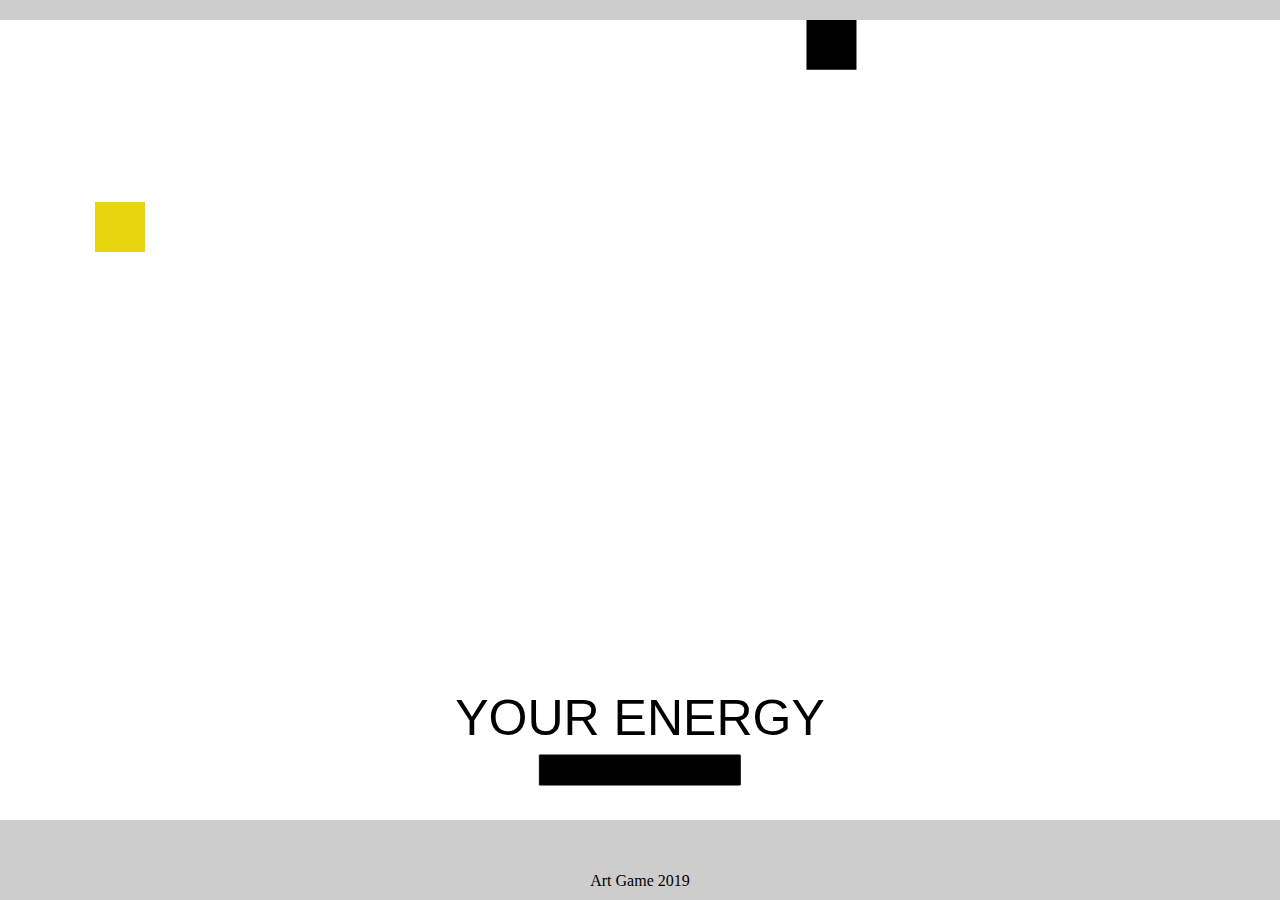
<file: code for final/index.html>
<!DOCTYPE html>
<html>
<head>
  <script src="lib/p5.js"></script>
  <script src="lib/p5.dom.min.js"></script>
  <script src="lib/p5.sound.min.js"></script>
  <script src="lib/p5.play.js"></script>
  <link rel="stylesheet" type="text/css" href="style.css">
  <meta charset="utf-8">
</head>
<body>
  <script src="sketch.js"></script>
  <div id="content">
  <div id="text">
    <h1> TaeMinKim </h1>


  </div>
  <div id="footer">Art Game 2019</div>
  </div>
</body>
</html>
</file>
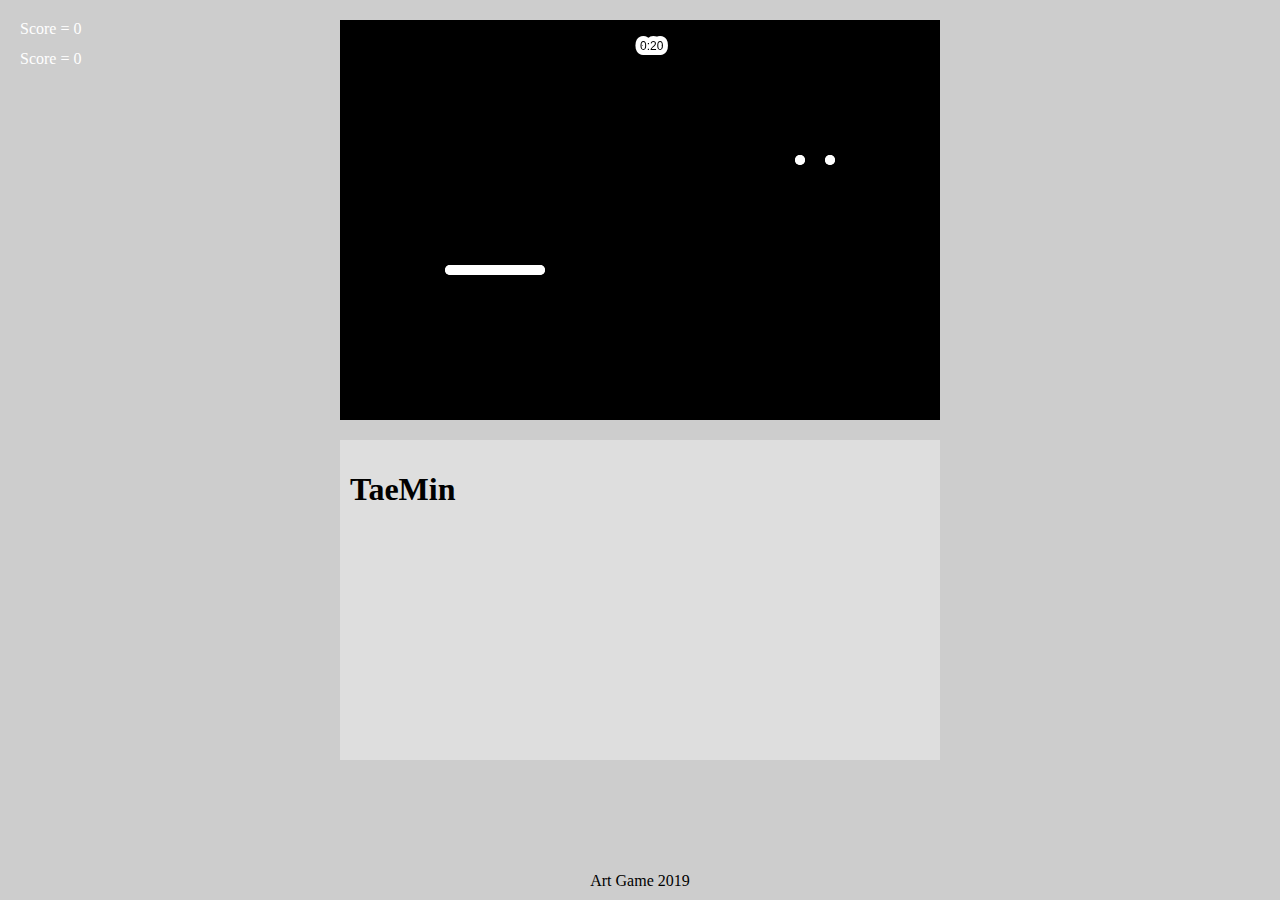
<file: code for snake/index.html>
<!DOCTYPE html>
<html>
<head>
  <script src="lib/p5.js"></script>
  <script src="lib/p5.dom.min.js"></script>
  <script src="lib/p5.sound.min.js"></script>
  <script src="lib/p5.play.js"></script>
  <link rel="stylesheet" type="text/css" href="style.css">
  <meta charset="utf-8">
</head>
<body>
  <script src="sketch.js"></script>
  <div id="content">
  <div id="text">
    <h1> TaeMin </h1>

  </div>
  <div id="footer">Art Game 2019</div>
  </div>
</body>
</html>
</file>
<file: code for final/style.css>
html, body {
  margin: 0;
  padding: 0;
  background-color: #cdcdcd;
}
canvas {
  display: block;
}

#content {
}

#text {
  display: block;
  margin-top: 440px;
  margin-left: auto;
  margin-right: auto;
  width: 580px;
  height: 300px;
  padding: 10px;
  /* text-align: center; */
  background-color: #dedede;
}

#footer {
    position: absolute;
    bottom: 10px;
    width: 100%;
    text-align: center;
}
</file>
<file: code for snake/style.css>
html, body {
  margin: 0;
  padding: 0;
  background-color: #cdcdcd;
}
canvas {
  display: block;
}

#content {
}

#text {
  display: block;
  margin-top: 440px;
  margin-left: auto;
  margin-right: auto;
  width: 580px;
  height: 300px;
  padding: 10px;
  /* text-align: center; */
  background-color: #dedede;
}

#footer {
    position: absolute;
    bottom: 10px;
    width: 100%;
    text-align: center;
}
</file>
